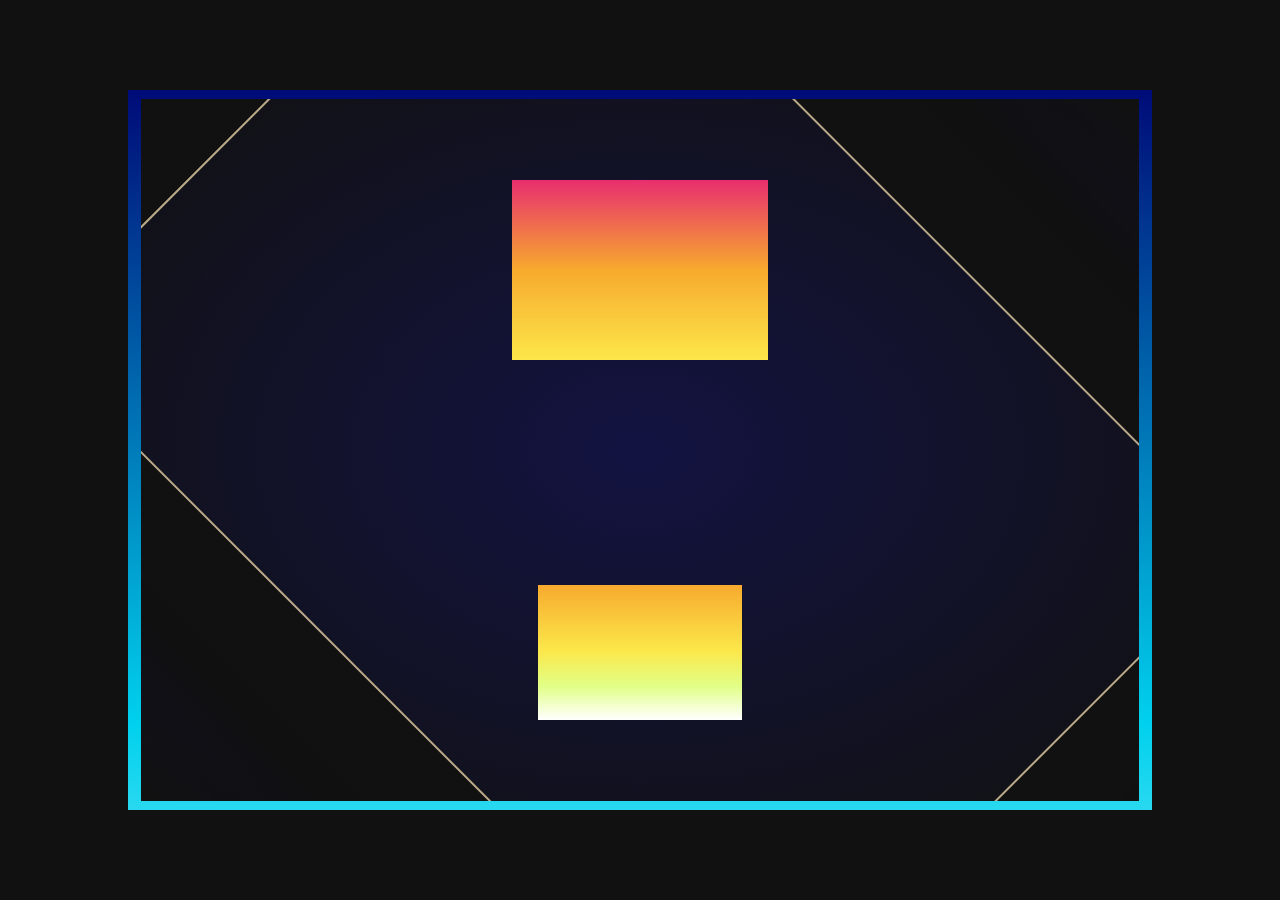
<file: index.html>
<!doctype html>
<html lang="en">
    <head>
        <meta charset="utf-8">
        <meta name="viewport" content="width=device-width, minimal-ui">
        <meta name="apple-mobile-web-app-capable" content="yes">
        <title>Bees and Trees - Untitled Sketch</title>
        <link href="public/styles/your-project.min.css" rel="stylesheet" type="text/css" media="all"/>
    </head>
    <body>

		<div class="gradient">
			<div class="black">
				<div class="gradient pink">
				</div>
				<div class="gradient orange">
				</div>
				<div class="chevron"></div>
			</div>
		</div>

    </body>
</html>
</file>
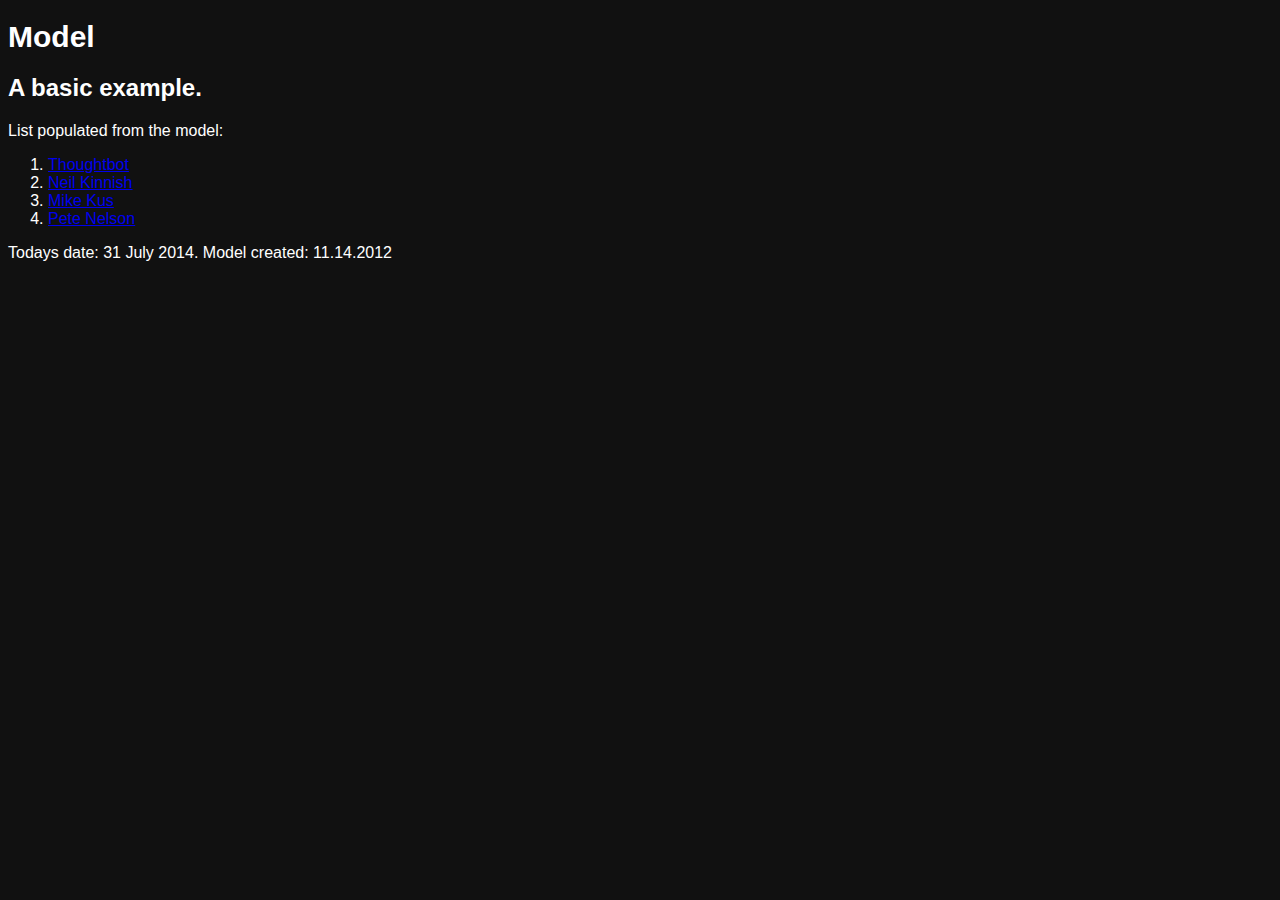
<file: model.html>
<!doctype html>
<html lang="en">
    <head>
        <meta charset="utf-8">
        <meta name="viewport" content="width=device-width, minimal-ui">
        <meta name="apple-mobile-web-app-capable" content="yes">
        <title>Model Example : Mixture + Bourbon</title>
        <link href="/public/styles/your-project.min.css" rel="stylesheet" type="text/css" media="all"/>
    </head>
    <body>
        
	<h1>Model</h1>
	<h2>A basic example.</h2>
	<p>List populated from the model:</p>
	<ol>
		
			<li><a href="http://twitter.com/@thoughtbot">Thoughtbot</a></li>
		
			<li><a href="http://twitter.com/@neiltak">Neil Kinnish</a></li>
		
			<li><a href="http://twitter.com/@mikekus">Mike Kus</a></li>
		
			<li><a href="http://twitter.com/@petetak">Pete Nelson</a></li>
		
	</ol>
	<p>Todays date: 31 July 2014. Model created: 11.14.2012</p>

    </body>
    <script src="/public/script/app.min.js"></script>
</html>
</file>
<file: public/styles/your-project.min.css>
html{font-family:"Helvetica Neue",Helvetica,Arial,sans-serif;font-size:100%;background-color:#111;color:#FFF}body{padding:0}h1{font-size:30px}.gradient{position:fixed;top:10%;left:10%;bottom:10%;right:10%;background:#004090;background:-moz-linear-gradient(top,#000b77 0,#00d1ed 44%,#fff 82%,#6ff 90%,#000b77 100%);background:-webkit-linear-gradient(top,#000b77 0,#00d1ed 44%,#fff 82%,#6ff 90%,#000b77 100%);background:-o-linear-gradient(top,#000b77 0,#00d1ed 44%,#fff 82%,#6ff 90%,#000b77 100%);background:-ms-linear-gradient(top,#000b77 0,#00d1ed 44%,#fff 82%,#6ff 90%,#000b77 100%);background:linear-gradient(to bottom,#000b77 0,#00d1ed 44%,#fff 82%,#6ff 90%,#000b77 100%);background-size:100% 200%;-webkit-animation:grad 10s infinite;-moz-animation:grad 10s infinite;-o-animation:grad 10s infinite;animation:grad 10s infinite}.gradient.pink{background:#e82e6f;background:-moz-linear-gradient(top,#e82e6f 0,#f7aa2e 50%,#fce749 100%);background:-webkit-linear-gradient(top,#e82e6f 0,#f7aa2e 50%,#fce749 100%);background:-o-linear-gradient(top,#e82e6f 0,#f7aa2e 50%,#fce749 100%);background:-ms-linear-gradient(top,#e82e6f 0,#f7aa2e 50%,#fce749 100%);background:linear-gradient(to bottom,#e82e6f 0,#f7aa2e 50%,#fce749 100%);top:20%;left:40%;right:40%;bottom:60%}.gradient.orange{background:#f7aa2e;background:-moz-linear-gradient(top,#f7aa2e 0,#fce749 48%,#e1ff87 75%,#fff 100%);background:-webkit-linear-gradient(top,#f7aa2e 0,#fce749 48%,#e1ff87 75%,#fff 100%);background:-o-linear-gradient(top,#f7aa2e 0,#fce749 48%,#e1ff87 75%,#fff 100%);background:-ms-linear-gradient(top,#f7aa2e 0,#fce749 48%,#e1ff87 75%,#fff 100%);background:linear-gradient(to bottom,#f7aa2e 0,#fce749 48%,#e1ff87 75%,#fff 100%);top:65%;left:42%;right:42%;bottom:20%}@-webkit-keyframes grad{0%{background-position:0 0}50%{background-position:0 100%}100%{background-position:0 0}}@-moz-keyframes grad{0%{background-position:0 0}50%{background-position:0 100%}100%{background-position:0 0}}@-o-keyframes grad{0%{background-position:0 0}50%{background-position:0 100%}100%{background-position:0 0}}@keyframes grad{0%{background-position:0 0}50%{background-position:0 100%}100%{background-position:0 0}}.black{position:fixed;top:11%;left:11%;bottom:11%;right:11%;background:#333;background:-moz-radial-gradient(center,ellipse cover,#131342 0,#111 100%);background:-webkit-radial-gradient(center,ellipse cover,#131342 0,#111 100%);background:-o-radial-gradient(center,ellipse cover,#131342 0,#111 100%);background:-ms-radial-gradient(center,ellipse cover,#131342 0,#111 100%);background:radial-gradient(ellipse at center,#131342 0,#111 100%);overflow:hidden}.chevron{border:2px solid #bbaa89;width:101%;height:101%;margin-left:-1%;margin-top:-1%;transform:rotate(45deg);box-shadow:0 0 40px 140px #111;-moz-box-shadow:0 0 40px 140px #111;-webkit-box-shadow:0 0 40px 140px #111;-webkit-animation:rotate 10s infinite;-moz-animation:rotate 10s infinite;-o-animation:rotate 10s infinite;animation:rotate 10s infinite}@-webkit-keyframes rotate{0%{-webkit-transform:rotate(0deg)}100%{-webkit-transform:rotate(180deg)}}@-moz-keyframes rotate{0%{-moz-transform:rotate(0deg)}100%{-moz-transform:rotate(180deg)}}@-o-keyframes rotate{0%{-o-transform:rotate(0deg)}100%{-o-transform:rotate(180deg)}}@keyframes rotate{0%{transform:rotate(0deg)}100%{transform:rotate(180deg)}}
</file>
